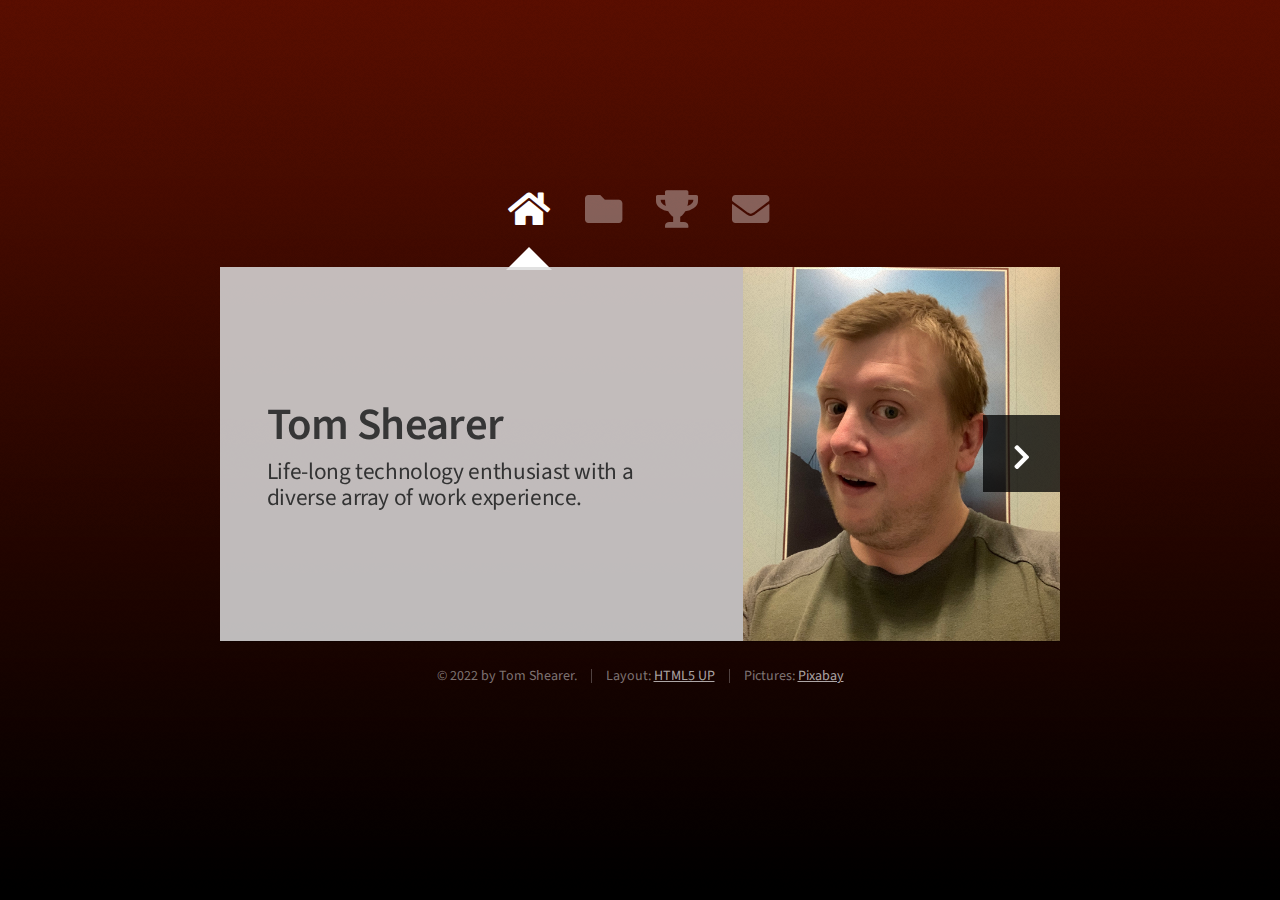
<file: index.html>
<!DOCTYPE HTML>
<!--
	Astral by HTML5 UP
	html5up.net | @ajlkn
	Free for personal and commercial use under the CCA 3.0 license (html5up.net/license)
-->
<html>
	<head>
		<title>Tom Shearer</title>
		<meta charset="utf-8" />
		<meta name="viewport" content="width=device-width, initial-scale=1, user-scalable=no" />
		<link rel="stylesheet" href="assets/css/main.css" />
		<link rel="stylesheet" href="assets/css/custom.css" />
		<noscript><link rel="stylesheet" href="assets/css/noscript.css" /></noscript>
	</head>
	<body class="is-preload">

		<!-- Wrapper-->
			<div id="wrapper">

				<!-- Nav -->
					<nav id="nav">
						<a href="#home" class="icon solid fa-home"><span>Home</span></a>
						<a href="#work" class="icon solid fa-folder"><span>Projects</span></a>
						<a href="#accolades" class="icon solid fa-trophy"><span>Accolades</span></a>
						<!--a href="#resume" class="icon solid fa-portrait"><span>Resume</span></a!-->
						<a href="#contact" class="icon solid fa-envelope"><span>Contact</span></a>
					</nav>

				<!-- Main -->
					<div id="main">

						<!-- Me -->
							<article id="home" class="panel intro">
								<header>
									<h1>Tom Shearer</h1>
									<p>Life-long technology enthusiast with a diverse array of work experience.</p>
								</header>
								<a href="#work" class="jumplink pic">
									<span class="arrow icon solid fa-chevron-right"><span>See my work</span></span>
									<img src="images/me.jpg" alt="" />
								</a>
							</article>


						<!-- Work -->
							<article id="work" class="panel">
								<header>
									<h2>Projects</h2>
								</header>
								<p>
									Projects that I have written.
								</p>
								<section>
									<div class="row">
										<div class="col-4 col-6-medium col-12-small">
											<a href="projects/nonogram/index.htm" class="image fit" target="_blank" rel="noopener noreferrer"><img src="images/nonogram.jpg" alt=""></a>
											<div class="project">
												<h3>Nonogram</h3>
												A picross clone (puzzle game) written in JavaScript.
											</div><br>
											<a href="https://github.com/twamus/nonogram">View on GitHub</a>
										</div>
									</div>
								</section>
								<section>
									<div class="row">
										<header><h2>Project Descriptions</h2></header>
										<p>
											Things I've created working as a software developer that I cannot share the code for, only a description and sometimes screenshots.
										</p>
										<div class="col-4 col-6-medium col-12-small">
											<a href="#qdir64" class="image fit"><img src="images/qdir64.png" alt=""></a>
											<h3>qDIR64</h3> <em>VB.NET</em> - Modular file management tool for handling data lists.
										</div>
										<div class="col-4 col-6-medium col-12-small">
											<a href="#pmt" class="image fit"><img src="images/pmt.png" alt=""></a>
											<h3>PMT</h3> <em>PHP/JavaScript/SQL</em> - A project management tool; name redacted.
										</div>
										<div class="col-4 col-6-medium col-12-small">
											<a href="#shiptool" class="image fit"><img src="images/shippingtool.png" alt=""></a>
											<h3>Shipping Tool</h3> <em>C#</em> - A shipping tool meant to integrate with PMT; name redacted.
										</div>
									</div>
								</section>
								<!--section>
									<header><h2>Code Snippets</h2></header>
										<p>
											Text files of projects that I can't (or have no real reason) no reason to host.
										</p>
									<div class="row">
										<div class="col-4 col-6-medium col-12-small">
											<a href="projects/PHP-Lego.php.txt" class="image fit"><img src="images/lego.jpg" alt=""></a>
											<div class="project">
												<h3>PHP Lego</h3>
												Converts pixel sprites into a Perler template. Includes Lego cost analysis.
											</div>
										</div>
										<div class="col-4 col-6-medium col-12-small">
											<a href="projects/psycopg-pyexcelerate.py.txt" class="image fit"><img src="images/python.png" alt=""></a>
											<h3>XLS Python Speed</h3> An unused Python script for comparing libraries that export XLS files.
										</div>
										<div class="col-4 col-6-medium col-12-small">
											<a href="projects/soundboard.txt" class="image fit"><img src="images/soundboard.jpg" alt=""></a>
											<h3>Soundboard</h3> My first attempt at making a C# project. Project lost due to laptop drive failure.
										</div>
									</div>
								</section-->
							</article>

							<article id="accolades" class="panel">
								<header><h2>Accolades</h2></header>
								<p>Here's some of the noteworthy things I have accomplished in previous positions over the years.</p>

								<b>Hamilton Medical</b> - <em>Assembly Trainer</em>
								<ul>
									<li>Worked with acting leads to build 3 solid teams for main line production of life saving devices.</li>
									<li>Trained others to follow the manufacturing process instructions, and certified them upon success.</li>
									<li>Learned and mastered the assembly of the T1 military grade transport ventilator.</li>
								</ul>

								<b>Culminate</b> - <em>Software Development and Logistics Team Leader</em>
								<ul>
									<li>Creating an integrated software suite that handles job workflow from project management to shipping,
										<b>saving a minimum of 3 hours of labor per project manager, per day</b>.</li>
									<li>Created an API to integrate work order system with Adobe Creative Suite.</li>
									<li>Local on-site IT for hardware and networking needs between Linux, Mac, and Windows computers.</li>
									<li>Processed client mailing lists using VBA scripts in Excel and maintained client design templates in inDesign.</li>
									<li>Managed pickups, quoting, and scheduling for freight and domestic carriers.</li>
								</ul>

								<b>Complemar Partners</b> - <em>Sr. Data Analyst/Systems Administrator</em>
								<ul>
									<li>Creation of a modular file management system that managed mailing jobs for the company that could run
										custom Python scripts for automating data parsing processes, such as data merge, file conversion,
										removing duplicates, creating label layouts, and shuffling data for N-up and booklet prints.</li>
									<li>Designed a print queue management system for large variable data print jobs to minimize spooling times.</li>
									<li>Responsible for on-site help desk support, server maintenance, and in-house software troubleshooting,
										including diving into MSSQL tables for the company’s pick/pack/ship platform.</li>
									<li>Facilitated local network infrastructure setup and system maintenance.</li>
									<li>Saved the company thousands per year by standardizing desktop printers with ones that used cheaper toner cartridges.</li>
									<li>Implemented e-waste recycling within the division.</li>
									<li>HIPAA data handling certification.</li>
								</ul>

								<b>Intuit</b> - <em>Shipping/Receiving Clerk</em>
								<ul>
									<li>Kept track of incoming and outgoing mail and shipping metrics for the tax department.</li>
									<li>Briefly worked as the administrator for the company's shipping platform.</li>
									<li>Performed mass address imports and exports to automate shipping practices for busy seasons.</li>
									<li>SOX audit compliance.</li>
								</ul>

							</article>

							<article id="resume" class="panel">
								<header>
									<h2>Digital Resume</h2>
									<br>Coming soon or something?
								</header>
							</article>

							<article id="contact" class="panel">
								<header>
									<h2>Contact Me</h2>
								</header>
								You can either contact me on <a href="https://www.linkedin.com/in/twam/">LinkedIn,</a> or directly at <a href="javascript:window.location.href=atob('bWFpbHRvOnRzaGVhcmVyNjM0QGdtYWlsLmNvbQ==');">tshearer634<span style="display:none;">@yahooligan.com</span>&#64;gmail.com</a>.
								<br><br>
								<em><b>Please note:</b> I don't have any other social media.</em>
							</article>

							<!-- Project Descriptions -->

							<article id="qdir64" class="panel">
								<a href="#work">Back to projects</a><br><br>
								<header>
									<h2>qDIR64</h2>
								</header>
								<p>
									The original qDIR was the name of an in-house file/data management tool written in qBASIC, used to process and manage mailing data lists.
									These utilities were written in Visual Basic and Python in around 2014.
								</p>
								<p>
									As 16-bit applications were reaching their end of life, a lot of our old data management tools were going to be left in the dust.
									We needed a solution to solve the looming deprecation of older software solutions, retain compatibility with older files, and allow
									for the future growth and additions to tools without breaking the core system or drastic changes to the workflow.
								</p>
								<img src="projects/qdir64-1.png" class="image fit">
								<br><br><br>
									<b>Noteable Features</b>
									<ul>
										<li>Fully controllable by keyboard navigation to speed up processing (selecting items with spacebar, tab to change to tools, using back arrow to swap between files and folders).</li>
										<li>Customizable toolbar; could enable and disable tools with dragg and drop.</li>
										<li>Purely modular; The core code was written in Visual Basic, but also supported tools written and scripts in Python and other languages.</li>
									</ul>
										<b>Python Tool Descriptions</b>
									<ul>
										<li><b>ADD (Python)</b>: Blindly combines multiple CSV files together. Useful for combining standardized lists.</li>
										<li><b>DBF to CSV (Python)</b>: Converts DBIII file to CSV format</li>
										<li><b>ODOA Test (Python)</b>: Strips line breaks out of the middle of CSV fields.</li>
										<li><b>Satori Prep (Python)</b>: Prepares a CSV to be ran through an automated template in Satori Bulk Mailer. The script would run, prompt the user to run Satori address verification, Satori would export a file, and the script would attach the fields we did not want modified by Satori</li>
										<li><b>Shuffle (Python)</b>: Used to prepare items for N-up printing. This would make it so that when printing and cutting a stack of postcards that they would be in the correct order.</li>
										<li><b>Split (Python)</b>: This would split one CSV file into multiple CSV files by a field value.</li>
										<li><b>Title Case (Python)</b>: Simply title cases all fields.</li>
										<li><b>Uppercase (Python)</b>: Simply makes every field uppercase.</li>
									</ul>
										<b>VB Tool Descriptions</b>
									<ul>
										<li><b>DBQ (VB)</b>: Simple and quick CSV viewer and editor (useful for when Excel really liked dropped leading "0"s on zip codes)</li>
										<li><b>LLoDD (VB)</b>: This would generate a suggested layout preview and breakdown/example of each fields to show the client and ask them what they would like on their mailing piece. This also generated .ADM files for use in inkjet address printers.</li>
										<li><b>Merge (VB)</b>: Merges numerous CSVs of varying contents together into one clean master. The user decides which fields get merged together into the output file</li>
										<li><b>Zip4 Finder (VB)</b>: Satori address checking would sometimes miss the mark on address checking. This tool would pull from the USPS website to verify the Zip+4, and then export it to an address record in Satori Bulk Mailer.</li>
									</ul>

							</article>

							<article id="pmt" class="panel">
								<a href="#work">Back to projects</a><br><br>
								<header>
									<h2>Project Management Tool</h2>
								</header>
								<p>
									Due to the nature of proprietary information on this project, I am unable to share any screenshots or the name of it, thus I will be referring to it as Project Management Tool, or PMT for short.
									I do, however, have license to create a mock-up, from memory, in Microsoft Paint!
								</p>
								<img src="projects/pmt-mockup.png" class="image fit">
								<br><br><br>
								<p>Initially, the workflow was based off of Excel documents that would get updated throughout the day/week, which was a logistical nightmare to ensure everyone was working off of the same document.
									This tool was created as a place to centrally host work orders relating to clients that would ship to multiple stores nation wide. Many of the orders would have similar base components, so there
									were templates and presets setup to help streamline the process. This was a fully functional project management tool, as well as full integration with packing, shipping, and tracking.</p>
								<p>The end scope of this project was to house all of the data for each of the projects so that things such as packing and shipping could be automated. This platform was built with a MAPP stack
									(Mac Server, Apache, PostgreSQL, PHP). I have also listed the shipping tool as its own project in my projects list.</p>
								</p>
								<b>Project Management (Core) Features:</b>
								<ul>
									<li>Export items to Excel spreadsheet</li>
									<li>Billing amortization of company's fees based on percentage of billable items per store and project</li>
									<li>Presets of common items and ability to copy items to other stores or tabs allow quickly adding items</li>
									<li>Multiple budgeting sheets</li>
								</ul>
								<b>Packing and Shipping Integration Features:</b>
								<ul>
									<li>Packing list generation that generated QR code to be utilized as a unique package identifier.</li>
									<li>Override in packing system if shipments needed to go to be shipped to a different location.</li>
									<li>Tracking report generation to provide to project managers at the end of business day.</li>
									<li>Package delivery status and location of items from freight and domestic shipping carriers updated automatically.</li>
								</ul>
							</article>

							<article id="shiptool" class="panel">
								<a href="#work">Back to projects</a><br><br>
								<header>
									<h2>Shipping Tool</h2>
								</header>
								<p>This was a shipping tool that was designed to complete the loop between the packing system and the project management tool, and was intended to be used as the primary shipping method.
									The sizing and spacing of fields may appear a bit off due to a mix of window preview, being loaded into a newer version of Visual Studio, and/or a newer version of .NET.
								</p>
								<img src="projects/shippingtool.png" class="image fit">
								<br><br><br>
								<p>As I never officially launched this project into active production, I can fortunately share a bit more details than the project management tool. All options are fully functional
									unless being noted as being in development.
								</p>
								<b>Shipping-related features:</b>
								<ul>
									<li>Integration to ship domestically utilizing FedEx Web Services (project was certified)</li>
									<li>Ability to reprint labels or packing lists.</li>
									<li>Mettler-Toledo Scale integration (other scales may work, but would likely need additional configuration)</li>
									<li>Third party billing, Saturday Delivery, and Direct Signature Required options.</li>
									<li>The ability to filter items listed for jobs with a large number of items by the type of item or the item's ID.</li>
								</ul>
								<b>Company specific features:</b>
								<ul>
									<li>Generation and printing of colored thermal company proprietary routing labels.</li>
									<li>Generation and printing of thermal packing lists.</li>
									<li>Would update and highlight items that were being actively changed/modified by project managers using SQL LISTEN/NOTIFY triggers.</li>
									<li>Presets of common box types that could be saved.</li>
									<li>(Mid-development) Batch shipping using weight estimation for items of similar contents.</li>
									<li>Automatic (based on project manager's request), manual, and location overrides for package destinations.</li>
								</ul>
							</article>
					</div>

				<!-- Footer -->
					<div id="footer">
						<ul class="copyright">
							<li>&copy; 2022 by Tom Shearer.</li><li>Layout: <a href="http://html5up.net">HTML5 UP</a></li><li>Pictures: <a href="http://pixabay.com">Pixabay</a></li>
						</ul>
					</div>

			</div>

		<!-- Scripts -->
			<script src="assets/js/jquery.min.js"></script>
			<script src="assets/js/browser.min.js"></script>
			<script src="assets/js/breakpoints.min.js"></script>
			<script src="assets/js/util.js"></script>
			<script src="assets/js/main.js"></script>

	</body>
</html>
</file>
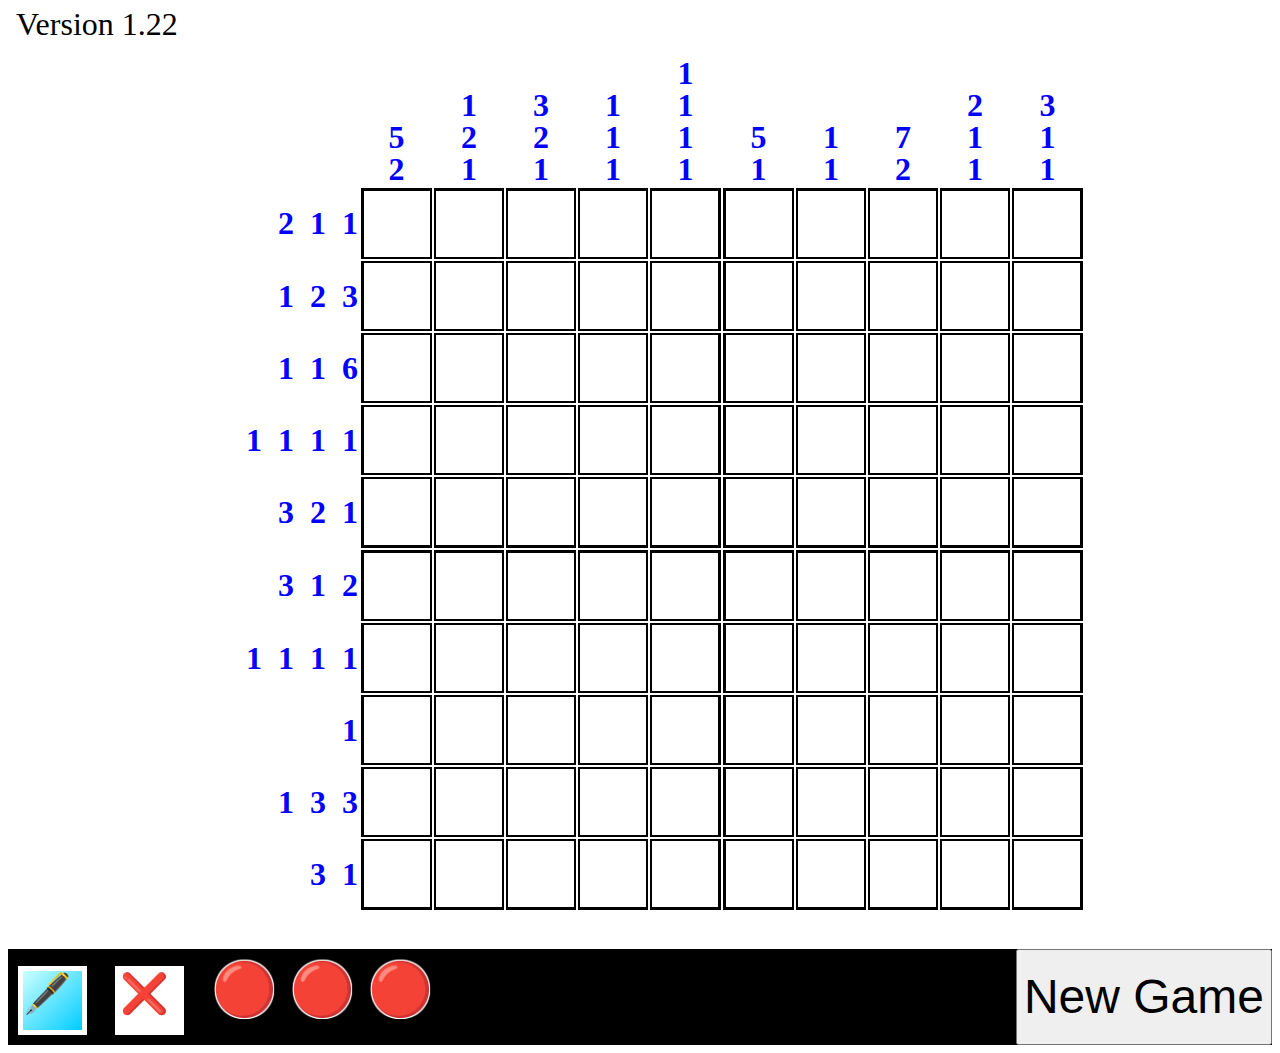
<file: projects/nonogram/index.htm>
<!DOCTYPE HTML>
<html>
<head>
	<title>Nonogram, by Tom Shearer</title>
	<meta charset="UTF-8">
	<link rel="stylesheet" type="text/css" href="style.css">
	<script src="game.js"></script>
</head>

<body>
	<div id="container">
		<div id="main">

		</div>
		<br>
		<div id="win"></div>

		<div id="menubar">
			<input type="hidden" value="pen" id="toolname">
			<div id="tools">
				<div id="pen" class='tool'>🖋️</div>
				<div id="cross" class='tool'>❌</div>
			</div>
			<div id="lives"> </div>
			<input type='button' id="newgame" value="New Game" onclick="restartGame();">
		</div>

	</div>
	<div id="version"></div>
	<script>
	newGame();
	</script>
</body>
</html>
</file>
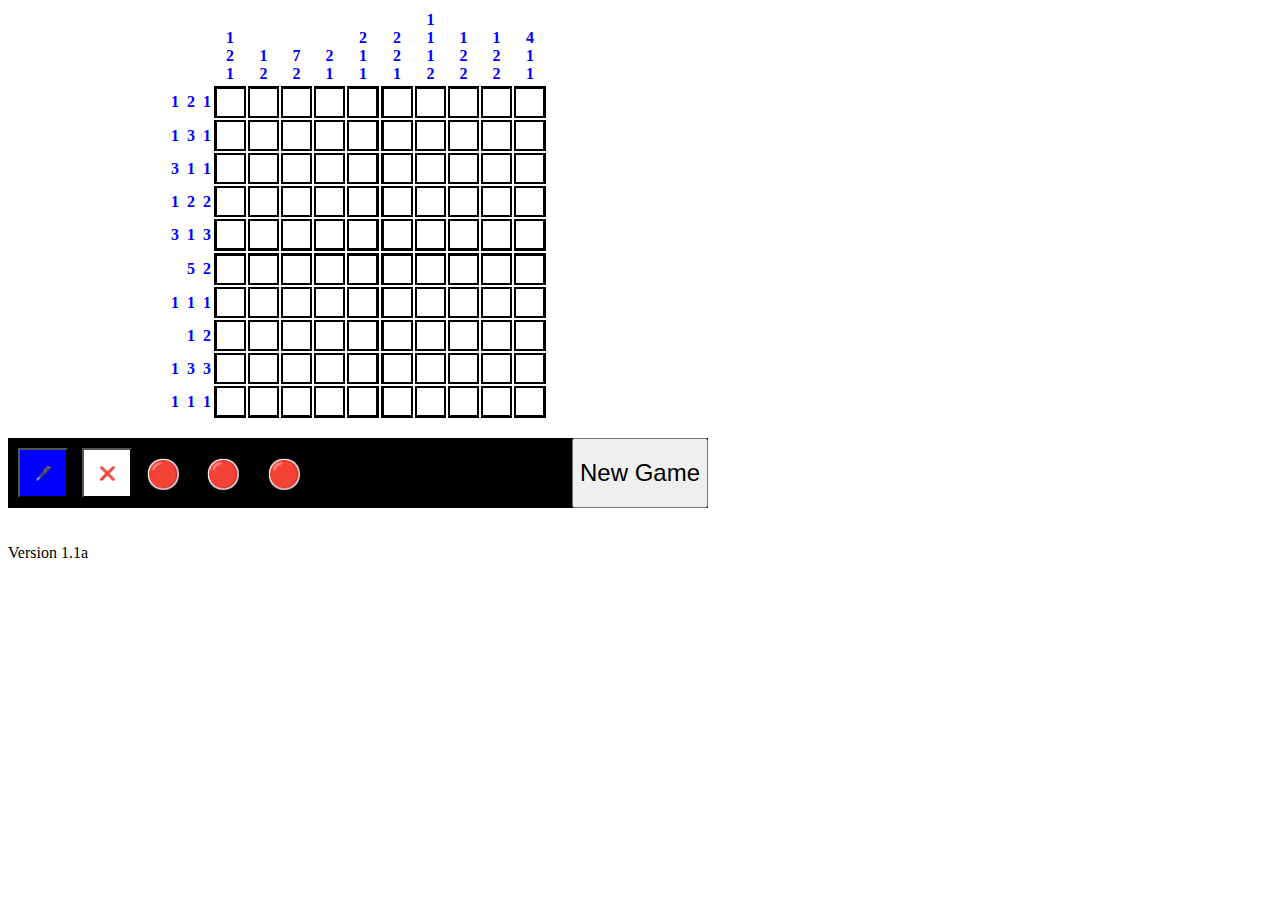
<file: projects/xnonogram/index.htm>
<!DOCTYPE HTML>
<html>
<head>
	<title>Nonogram, by Tom Shearer</title>
	
	<meta charset="UTF-8">
	<link rel="stylesheet" type="text/css" href="style.css">
	<script src="game.js"></script>
</head>

<body>
	<div id="container">
		<div id="main">

		</div>
		<br>
		<div id="win"></div>

		<div id="menubar">
			<input type="hidden" value="pen" id="toolname">
			<div id="tools">
				<input type='button' class='tool' id="pen" value="🖋️">
				<input type='button' class='tool' id="cross" value="❌">

			</div>
			<div id="lives"></div>
			<input type='button' id="newgame" value="New Game" onclick="restartGame();">
		</div>

	</div><br><br>
	<div id="version"></div>
	<script>
	newGame();
	</script>
</body>
</html>
</file>
<file: assets/css/custom.css>
/*
	CSS modifications for Tom Shearer's GitHub.io page project
*/
.div-cell-wrapper{

}
.div-cell{
  float:left;
  padding:2em;
  line-height:1.1em;
}
p, div{
  line-height:1.1em;
}
h3{
  line-height:1.5em;
}
</file>
<file: assets/css/noscript.css>
/*
	Astral by HTML5 UP
	html5up.net | @ajlkn
	Free for personal and commercial use under the CCA 3.0 license (html5up.net/license)
*/

/* Wrapper */

	#wrapper {
		opacity: 1 !important;
	}

/* Nav */

	#nav a {
		opacity: 1.0;
	}

		#nav a:before, #nav a:after {
			display: none;
		}

		#nav a span {
			top: 0;
			opacity: 1.0;
		}

			#nav a span:after {
				display: none;
			}

/* Main */

	#main {
		background: none;
		box-shadow: none;
	}

		#main > .panel {
			background: #ffffff;
			margin-bottom: 2em;
		}

			#main > .panel:last-child {
				margin-bottom: 0;
			}
</file>
<file: projects/nonogram/style.css>
html{
	font-size:2em;
	touch-action: manipulation;
}
td{
	height:2em;
	width:2em;
	border:2px solid black;
	touch-action: manipulation;
}
td:nth-child(5n+1){
	border-right:3px solid black;
}
td:nth-child(5n+2){
	border-left:3px solid black;
}
tr:nth-child(5n+1) td{
	border-bottom:3px solid black;
}
tr:nth-child(5n+2) td{
	border-top:3px solid black;
}
.topheader{
	color:blue;
	/* width:50px; */
	/* height:100px; */
	vertical-align:bottom;
	font-size:1em;
	line-height:1em;
	height:5.5em;
	/* font-family: monospace; */

}
.sideheader{
	color:blue;
	/* width:100px; */
	/* height:50px; */
	font-size:1em;
	width:5em;

	text-align:right;
	/* font-family: monospace; */
}
.solved{
	background-color:#bef;
}
#lives{
	display:inline;
	/* background:white; */
	font-size:2em;
	text-shadow:-1px -1px #fff,1px 1px #fff,-1px 1px #fff,1px -1px #fff;
	/* text-shadow:; */
	height:200px;
}
#lives div{
	display:inline; height:100%;
}
#menubar{
	background-color:#000;
	position:relative;
	bottom:0;left:0;
	font-family: monospace;
	letter-spacing: 0.5em;
	padding:10px;
}
#tools{
	display:inline-block;
}
#menubar .tool{
	background:#fff;
	padding:0;
	font-size: 2em;

	border: 5px solid white;
	display:inline-block;
	width:1.5em;
	height:1.5em;
	font-size:1.5em;
	text-align: center;
}
#newgame{
	right:0px;
	top:0px;
	font-size: 1.5em;
	height:100%;
	position:absolute;
}

#main{
	text-align:center;
	margin:auto;
}
table{
	margin:0 auto;
}
.invalid{
	background: url("data:image/svg+xml;utf8,<svg xmlns='http://www.w3.org/2000/svg' version='1.1' preserveAspectRatio='none' viewBox='0 0 100 100'><path d='M1 0 L0 1 L99 100 L100 99' fill='red' /><path d='M0 99 L99 0 L100 1 L1 100' fill='red' /></svg>");
}
.valid{
	background:linear-gradient(-45deg, #0cf, #cff);
}
#container{
	margin:0;
	width:100%;
}
#version{
	position:absolute;
	left:0.5em;
	top:0.2em;
}
</file>
<file: projects/xnonogram/style.css>
td{
	width:25px;
	height:25px;
	border:2px solid black;
}
td:nth-child(5n+1){
	border-right:3px solid black;
}
td:nth-child(5n+2){
	border-left:3px solid black;
}
tr:nth-child(5n+1) td{
	border-bottom:3px solid black;
}
tr:nth-child(5n+2) td{
	border-top:3px solid black;
}
.topheader{
	color:blue;
	/* width:50px; */
	/* height:100px; */
	vertical-align:bottom;
	/* font-family: monospace; */
}
.sideheader{
	color:blue;
	/* width:100px; */
	/* height:50px; */
	text-align:right;
	/* font-family: monospace; */
}

#newgame{
	position:absolute;
	right:0px;
	top:0px;
	font-size: 24px;
	height:100%;
}
#lives{
	display:inline-block;
	/* background:white; */
	margin:auto;
	vertical-align:middle;
	font-size:2em;
	text-shadow:-1px -1px #fff,1px 1px #fff,-1px 1px #fff,1px -1px #fff;
	/* text-shadow:; */
}
#lives div{display:inline;}
#menubar{
	background-color:#000;
	position:relative;
	bottom:0;left:0;
	/* line-height:2em; */
	font-family: monospace;
	letter-spacing: 0.5em;
	padding:10px;

}
#menubar .tool{
	height:50px;
	width:50px;
	background:#fff;
}
#tools{
	display:inline;
}
#main{
	text-align:center;
	margin:auto;
}
table{
	margin:0 auto;
}
.invalid{
	background: url("data:image/svg+xml;utf8,<svg xmlns='http://www.w3.org/2000/svg' version='1.1' preserveAspectRatio='none' viewBox='0 0 100 100'><path d='M1 0 L0 1 L99 100 L100 99' fill='red' /><path d='M0 99 L99 0 L100 1 L1 100' fill='red' /></svg>");
}
.valid{
	background:linear-gradient(-45deg, #0cf, #cff);
}
#container{
	margin:0;
	width:700px;
}
</file>
<file: assets/css/main.css>
@import url("https://fonts.googleapis.com/css?family=Source+Sans+Pro:300,400,300italic,400italic");
@import url("fontawesome-all.min.css");

/*
	Astral by HTML5 UP
	html5up.net | @ajlkn
	Free for personal and commercial use under the CCA 3.0 license (html5up.net/license)
*/

html, body, div, span, applet, object,
iframe, h1, h2, h3, h4, h5, h6, p, blockquote,
pre, a, abbr, acronym, address, big, cite,
code, del, dfn, em, img, ins, kbd, q, s, samp,
small, strike, strong, sub, sup, tt, var, b,
u, i, center, dl, dt, dd, ol, ul, li, fieldset,
form, label, legend, table, caption, tbody,
tfoot, thead, tr, th, td, article, aside,
canvas, details, embed, figure, figcaption,
footer, header, hgroup, menu, nav, output, ruby,
section, summary, time, mark, audio, video {
	margin: 0;
	padding: 0;
	border: 0;
	font-size: 100%;
	font: inherit;
	vertical-align: baseline;}

article, aside, details, figcaption, figure,
footer, header, hgroup, menu, nav, section {
	display: block;}

body {
	line-height: 1;
}

ol, ul {
	list-style: none;
}

blockquote, q {
	quotes: none;
}

	blockquote:before, blockquote:after, q:before, q:after {
		content: '';
		content: none;
	}

table {
	border-collapse: collapse;
	border-spacing: 0;
}

body {
	-webkit-text-size-adjust: none;
}

mark {
	background-color: transparent;
	color: inherit;
}

input::-moz-focus-inner {
	border: 0;
	padding: 0;
}

input, select, textarea {
	-moz-appearance: none;
	-webkit-appearance: none;
	-ms-appearance: none;
	appearance: none;
}

/* Row */

	.row {
		display: flex;
		flex-wrap: wrap;
		box-sizing: border-box;
		align-items: stretch;
	}

		.row > * {
			box-sizing: border-box;
		}

		.row.gtr-uniform > * > :last-child {
			margin-bottom: 0;
		}

		.row.aln-left {
			justify-content: flex-start;
		}

		.row.aln-center {
			justify-content: center;
		}

		.row.aln-right {
			justify-content: flex-end;
		}

		.row.aln-top {
			align-items: flex-start;
		}

		.row.aln-middle {
			align-items: center;
		}

		.row.aln-bottom {
			align-items: flex-end;
		}

		.row > .imp {
			order: -1;
		}

		.row > .col-1 {
			width: 8.33333%;
		}

		.row > .off-1 {
			margin-left: 8.33333%;
		}

		.row > .col-2 {
			width: 16.66667%;
		}

		.row > .off-2 {
			margin-left: 16.66667%;
		}

		.row > .col-3 {
			width: 25%;
		}

		.row > .off-3 {
			margin-left: 25%;
		}

		.row > .col-4 {
			width: 33.33333%;
		}

		.row > .off-4 {
			margin-left: 33.33333%;
		}

		.row > .col-5 {
			width: 41.66667%;
		}

		.row > .off-5 {
			margin-left: 41.66667%;
		}

		.row > .col-6 {
			width: 50%;
		}

		.row > .off-6 {
			margin-left: 50%;
		}

		.row > .col-7 {
			width: 58.33333%;
		}

		.row > .off-7 {
			margin-left: 58.33333%;
		}

		.row > .col-8 {
			width: 66.66667%;
		}

		.row > .off-8 {
			margin-left: 66.66667%;
		}

		.row > .col-9 {
			width: 75%;
		}

		.row > .off-9 {
			margin-left: 75%;
		}

		.row > .col-10 {
			width: 83.33333%;
		}

		.row > .off-10 {
			margin-left: 83.33333%;
		}

		.row > .col-11 {
			width: 91.66667%;
		}

		.row > .off-11 {
			margin-left: 91.66667%;
		}

		.row > .col-12 {
			width: 100%;
		}

		.row > .off-12 {
			margin-left: 100%;
		}

		.row.gtr-0 {
			margin-top: 0em;
			margin-left: 0em;
		}

			.row.gtr-0 > * {
				padding: 0em 0 0 0em;
			}

			.row.gtr-0.gtr-uniform {
				margin-top: 0em;
			}

				.row.gtr-0.gtr-uniform > * {
					padding-top: 0em;
				}

		.row.gtr-25 {
			margin-top: -0.3125em;
			margin-left: -0.3125em;
		}

			.row.gtr-25 > * {
				padding: 0.3125em 0 0 0.3125em;
			}

			.row.gtr-25.gtr-uniform {
				margin-top: -0.3125em;
			}

				.row.gtr-25.gtr-uniform > * {
					padding-top: 0.3125em;
				}

		.row.gtr-50 {
			margin-top: -0.625em;
			margin-left: -0.625em;
		}

			.row.gtr-50 > * {
				padding: 0.625em 0 0 0.625em;
			}

			.row.gtr-50.gtr-uniform {
				margin-top: -0.625em;
			}

				.row.gtr-50.gtr-uniform > * {
					padding-top: 0.625em;
				}

		.row {
			margin-top: -1.25em;
			margin-left: -1.25em;
		}

			.row > * {
				padding: 1.25em 0 0 1.25em;
			}

			.row.gtr-uniform {
				margin-top: -1.25em;
			}

				.row.gtr-uniform > * {
					padding-top: 1.25em;
				}

		.row.gtr-150 {
			margin-top: -1.875em;
			margin-left: -1.875em;
		}

			.row.gtr-150 > * {
				padding: 1.875em 0 0 1.875em;
			}

			.row.gtr-150.gtr-uniform {
				margin-top: -1.875em;
			}

				.row.gtr-150.gtr-uniform > * {
					padding-top: 1.875em;
				}

		.row.gtr-200 {
			margin-top: -2.5em;
			margin-left: -2.5em;
		}

			.row.gtr-200 > * {
				padding: 2.5em 0 0 2.5em;
			}

			.row.gtr-200.gtr-uniform {
				margin-top: -2.5em;
			}

				.row.gtr-200.gtr-uniform > * {
					padding-top: 2.5em;
				}

		@media screen and (max-width: 1680px) {

			.row {
				display: flex;
				flex-wrap: wrap;
				box-sizing: border-box;
				align-items: stretch;
			}

				.row > * {
					box-sizing: border-box;
				}

				.row.gtr-uniform > * > :last-child {
					margin-bottom: 0;
				}

				.row.aln-left {
					justify-content: flex-start;
				}

				.row.aln-center {
					justify-content: center;
				}

				.row.aln-right {
					justify-content: flex-end;
				}

				.row.aln-top {
					align-items: flex-start;
				}

				.row.aln-middle {
					align-items: center;
				}

				.row.aln-bottom {
					align-items: flex-end;
				}

				.row > .imp-xlarge {
					order: -1;
				}

				.row > .col-1-xlarge {
					width: 8.33333%;
				}

				.row > .off-1-xlarge {
					margin-left: 8.33333%;
				}

				.row > .col-2-xlarge {
					width: 16.66667%;
				}

				.row > .off-2-xlarge {
					margin-left: 16.66667%;
				}

				.row > .col-3-xlarge {
					width: 25%;
				}

				.row > .off-3-xlarge {
					margin-left: 25%;
				}

				.row > .col-4-xlarge {
					width: 33.33333%;
				}

				.row > .off-4-xlarge {
					margin-left: 33.33333%;
				}

				.row > .col-5-xlarge {
					width: 41.66667%;
				}

				.row > .off-5-xlarge {
					margin-left: 41.66667%;
				}

				.row > .col-6-xlarge {
					width: 50%;
				}

				.row > .off-6-xlarge {
					margin-left: 50%;
				}

				.row > .col-7-xlarge {
					width: 58.33333%;
				}

				.row > .off-7-xlarge {
					margin-left: 58.33333%;
				}

				.row > .col-8-xlarge {
					width: 66.66667%;
				}

				.row > .off-8-xlarge {
					margin-left: 66.66667%;
				}

				.row > .col-9-xlarge {
					width: 75%;
				}

				.row > .off-9-xlarge {
					margin-left: 75%;
				}

				.row > .col-10-xlarge {
					width: 83.33333%;
				}

				.row > .off-10-xlarge {
					margin-left: 83.33333%;
				}

				.row > .col-11-xlarge {
					width: 91.66667%;
				}

				.row > .off-11-xlarge {
					margin-left: 91.66667%;
				}

				.row > .col-12-xlarge {
					width: 100%;
				}

				.row > .off-12-xlarge {
					margin-left: 100%;
				}

				.row.gtr-0 {
					margin-top: 0em;
					margin-left: 0em;
				}

					.row.gtr-0 > * {
						padding: 0em 0 0 0em;
					}

					.row.gtr-0.gtr-uniform {
						margin-top: 0em;
					}

						.row.gtr-0.gtr-uniform > * {
							padding-top: 0em;
						}

				.row.gtr-25 {
					margin-top: -0.3125em;
					margin-left: -0.3125em;
				}

					.row.gtr-25 > * {
						padding: 0.3125em 0 0 0.3125em;
					}

					.row.gtr-25.gtr-uniform {
						margin-top: -0.3125em;
					}

						.row.gtr-25.gtr-uniform > * {
							padding-top: 0.3125em;
						}

				.row.gtr-50 {
					margin-top: -0.625em;
					margin-left: -0.625em;
				}

					.row.gtr-50 > * {
						padding: 0.625em 0 0 0.625em;
					}

					.row.gtr-50.gtr-uniform {
						margin-top: -0.625em;
					}

						.row.gtr-50.gtr-uniform > * {
							padding-top: 0.625em;
						}

				.row {
					margin-top: -1.25em;
					margin-left: -1.25em;
				}

					.row > * {
						padding: 1.25em 0 0 1.25em;
					}

					.row.gtr-uniform {
						margin-top: -1.25em;
					}

						.row.gtr-uniform > * {
							padding-top: 1.25em;
						}

				.row.gtr-150 {
					margin-top: -1.875em;
					margin-left: -1.875em;
				}

					.row.gtr-150 > * {
						padding: 1.875em 0 0 1.875em;
					}

					.row.gtr-150.gtr-uniform {
						margin-top: -1.875em;
					}

						.row.gtr-150.gtr-uniform > * {
							padding-top: 1.875em;
						}

				.row.gtr-200 {
					margin-top: -2.5em;
					margin-left: -2.5em;
				}

					.row.gtr-200 > * {
						padding: 2.5em 0 0 2.5em;
					}

					.row.gtr-200.gtr-uniform {
						margin-top: -2.5em;
					}

						.row.gtr-200.gtr-uniform > * {
							padding-top: 2.5em;
						}

		}

		@media screen and (max-width: 1280px) {

			.row {
				display: flex;
				flex-wrap: wrap;
				box-sizing: border-box;
				align-items: stretch;
			}

				.row > * {
					box-sizing: border-box;
				}

				.row.gtr-uniform > * > :last-child {
					margin-bottom: 0;
				}

				.row.aln-left {
					justify-content: flex-start;
				}

				.row.aln-center {
					justify-content: center;
				}

				.row.aln-right {
					justify-content: flex-end;
				}

				.row.aln-top {
					align-items: flex-start;
				}

				.row.aln-middle {
					align-items: center;
				}

				.row.aln-bottom {
					align-items: flex-end;
				}

				.row > .imp-large {
					order: -1;
				}

				.row > .col-1-large {
					width: 8.33333%;
				}

				.row > .off-1-large {
					margin-left: 8.33333%;
				}

				.row > .col-2-large {
					width: 16.66667%;
				}

				.row > .off-2-large {
					margin-left: 16.66667%;
				}

				.row > .col-3-large {
					width: 25%;
				}

				.row > .off-3-large {
					margin-left: 25%;
				}

				.row > .col-4-large {
					width: 33.33333%;
				}

				.row > .off-4-large {
					margin-left: 33.33333%;
				}

				.row > .col-5-large {
					width: 41.66667%;
				}

				.row > .off-5-large {
					margin-left: 41.66667%;
				}

				.row > .col-6-large {
					width: 50%;
				}

				.row > .off-6-large {
					margin-left: 50%;
				}

				.row > .col-7-large {
					width: 58.33333%;
				}

				.row > .off-7-large {
					margin-left: 58.33333%;
				}

				.row > .col-8-large {
					width: 66.66667%;
				}

				.row > .off-8-large {
					margin-left: 66.66667%;
				}

				.row > .col-9-large {
					width: 75%;
				}

				.row > .off-9-large {
					margin-left: 75%;
				}

				.row > .col-10-large {
					width: 83.33333%;
				}

				.row > .off-10-large {
					margin-left: 83.33333%;
				}

				.row > .col-11-large {
					width: 91.66667%;
				}

				.row > .off-11-large {
					margin-left: 91.66667%;
				}

				.row > .col-12-large {
					width: 100%;
				}

				.row > .off-12-large {
					margin-left: 100%;
				}

				.row.gtr-0 {
					margin-top: 0em;
					margin-left: 0em;
				}

					.row.gtr-0 > * {
						padding: 0em 0 0 0em;
					}

					.row.gtr-0.gtr-uniform {
						margin-top: 0em;
					}

						.row.gtr-0.gtr-uniform > * {
							padding-top: 0em;
						}

				.row.gtr-25 {
					margin-top: -0.3125em;
					margin-left: -0.3125em;
				}

					.row.gtr-25 > * {
						padding: 0.3125em 0 0 0.3125em;
					}

					.row.gtr-25.gtr-uniform {
						margin-top: -0.3125em;
					}

						.row.gtr-25.gtr-uniform > * {
							padding-top: 0.3125em;
						}

				.row.gtr-50 {
					margin-top: -0.625em;
					margin-left: -0.625em;
				}

					.row.gtr-50 > * {
						padding: 0.625em 0 0 0.625em;
					}

					.row.gtr-50.gtr-uniform {
						margin-top: -0.625em;
					}

						.row.gtr-50.gtr-uniform > * {
							padding-top: 0.625em;
						}

				.row {
					margin-top: -1.25em;
					margin-left: -1.25em;
				}

					.row > * {
						padding: 1.25em 0 0 1.25em;
					}

					.row.gtr-uniform {
						margin-top: -1.25em;
					}

						.row.gtr-uniform > * {
							padding-top: 1.25em;
						}

				.row.gtr-150 {
					margin-top: -1.875em;
					margin-left: -1.875em;
				}

					.row.gtr-150 > * {
						padding: 1.875em 0 0 1.875em;
					}

					.row.gtr-150.gtr-uniform {
						margin-top: -1.875em;
					}

						.row.gtr-150.gtr-uniform > * {
							padding-top: 1.875em;
						}

				.row.gtr-200 {
					margin-top: -2.5em;
					margin-left: -2.5em;
				}

					.row.gtr-200 > * {
						padding: 2.5em 0 0 2.5em;
					}

					.row.gtr-200.gtr-uniform {
						margin-top: -2.5em;
					}

						.row.gtr-200.gtr-uniform > * {
							padding-top: 2.5em;
						}

		}

		@media screen and (max-width: 980px) {

			.row {
				display: flex;
				flex-wrap: wrap;
				box-sizing: border-box;
				align-items: stretch;
			}

				.row > * {
					box-sizing: border-box;
				}

				.row.gtr-uniform > * > :last-child {
					margin-bottom: 0;
				}

				.row.aln-left {
					justify-content: flex-start;
				}

				.row.aln-center {
					justify-content: center;
				}

				.row.aln-right {
					justify-content: flex-end;
				}

				.row.aln-top {
					align-items: flex-start;
				}

				.row.aln-middle {
					align-items: center;
				}

				.row.aln-bottom {
					align-items: flex-end;
				}

				.row > .imp-medium {
					order: -1;
				}

				.row > .col-1-medium {
					width: 8.33333%;
				}

				.row > .off-1-medium {
					margin-left: 8.33333%;
				}

				.row > .col-2-medium {
					width: 16.66667%;
				}

				.row > .off-2-medium {
					margin-left: 16.66667%;
				}

				.row > .col-3-medium {
					width: 25%;
				}

				.row > .off-3-medium {
					margin-left: 25%;
				}

				.row > .col-4-medium {
					width: 33.33333%;
				}

				.row > .off-4-medium {
					margin-left: 33.33333%;
				}

				.row > .col-5-medium {
					width: 41.66667%;
				}

				.row > .off-5-medium {
					margin-left: 41.66667%;
				}

				.row > .col-6-medium {
					width: 50%;
				}

				.row > .off-6-medium {
					margin-left: 50%;
				}

				.row > .col-7-medium {
					width: 58.33333%;
				}

				.row > .off-7-medium {
					margin-left: 58.33333%;
				}

				.row > .col-8-medium {
					width: 66.66667%;
				}

				.row > .off-8-medium {
					margin-left: 66.66667%;
				}

				.row > .col-9-medium {
					width: 75%;
				}

				.row > .off-9-medium {
					margin-left: 75%;
				}

				.row > .col-10-medium {
					width: 83.33333%;
				}

				.row > .off-10-medium {
					margin-left: 83.33333%;
				}

				.row > .col-11-medium {
					width: 91.66667%;
				}

				.row > .off-11-medium {
					margin-left: 91.66667%;
				}

				.row > .col-12-medium {
					width: 100%;
				}

				.row > .off-12-medium {
					margin-left: 100%;
				}

				.row.gtr-0 {
					margin-top: 0em;
					margin-left: 0em;
				}

					.row.gtr-0 > * {
						padding: 0em 0 0 0em;
					}

					.row.gtr-0.gtr-uniform {
						margin-top: 0em;
					}

						.row.gtr-0.gtr-uniform > * {
							padding-top: 0em;
						}

				.row.gtr-25 {
					margin-top: -0.3125em;
					margin-left: -0.3125em;
				}

					.row.gtr-25 > * {
						padding: 0.3125em 0 0 0.3125em;
					}

					.row.gtr-25.gtr-uniform {
						margin-top: -0.3125em;
					}

						.row.gtr-25.gtr-uniform > * {
							padding-top: 0.3125em;
						}

				.row.gtr-50 {
					margin-top: -0.625em;
					margin-left: -0.625em;
				}

					.row.gtr-50 > * {
						padding: 0.625em 0 0 0.625em;
					}

					.row.gtr-50.gtr-uniform {
						margin-top: -0.625em;
					}

						.row.gtr-50.gtr-uniform > * {
							padding-top: 0.625em;
						}

				.row {
					margin-top: -1.25em;
					margin-left: -1.25em;
				}

					.row > * {
						padding: 1.25em 0 0 1.25em;
					}

					.row.gtr-uniform {
						margin-top: -1.25em;
					}

						.row.gtr-uniform > * {
							padding-top: 1.25em;
						}

				.row.gtr-150 {
					margin-top: -1.875em;
					margin-left: -1.875em;
				}

					.row.gtr-150 > * {
						padding: 1.875em 0 0 1.875em;
					}

					.row.gtr-150.gtr-uniform {
						margin-top: -1.875em;
					}

						.row.gtr-150.gtr-uniform > * {
							padding-top: 1.875em;
						}

				.row.gtr-200 {
					margin-top: -2.5em;
					margin-left: -2.5em;
				}

					.row.gtr-200 > * {
						padding: 2.5em 0 0 2.5em;
					}

					.row.gtr-200.gtr-uniform {
						margin-top: -2.5em;
					}

						.row.gtr-200.gtr-uniform > * {
							padding-top: 2.5em;
						}

		}

		@media screen and (max-width: 736px) {

			.row {
				display: flex;
				flex-wrap: wrap;
				box-sizing: border-box;
				align-items: stretch;
			}

				.row > * {
					box-sizing: border-box;
				}

				.row.gtr-uniform > * > :last-child {
					margin-bottom: 0;
				}

				.row.aln-left {
					justify-content: flex-start;
				}

				.row.aln-center {
					justify-content: center;
				}

				.row.aln-right {
					justify-content: flex-end;
				}

				.row.aln-top {
					align-items: flex-start;
				}

				.row.aln-middle {
					align-items: center;
				}

				.row.aln-bottom {
					align-items: flex-end;
				}

				.row > .imp-small {
					order: -1;
				}

				.row > .col-1-small {
					width: 8.33333%;
				}

				.row > .off-1-small {
					margin-left: 8.33333%;
				}

				.row > .col-2-small {
					width: 16.66667%;
				}

				.row > .off-2-small {
					margin-left: 16.66667%;
				}

				.row > .col-3-small {
					width: 25%;
				}

				.row > .off-3-small {
					margin-left: 25%;
				}

				.row > .col-4-small {
					width: 33.33333%;
				}

				.row > .off-4-small {
					margin-left: 33.33333%;
				}

				.row > .col-5-small {
					width: 41.66667%;
				}

				.row > .off-5-small {
					margin-left: 41.66667%;
				}

				.row > .col-6-small {
					width: 50%;
				}

				.row > .off-6-small {
					margin-left: 50%;
				}

				.row > .col-7-small {
					width: 58.33333%;
				}

				.row > .off-7-small {
					margin-left: 58.33333%;
				}

				.row > .col-8-small {
					width: 66.66667%;
				}

				.row > .off-8-small {
					margin-left: 66.66667%;
				}

				.row > .col-9-small {
					width: 75%;
				}

				.row > .off-9-small {
					margin-left: 75%;
				}

				.row > .col-10-small {
					width: 83.33333%;
				}

				.row > .off-10-small {
					margin-left: 83.33333%;
				}

				.row > .col-11-small {
					width: 91.66667%;
				}

				.row > .off-11-small {
					margin-left: 91.66667%;
				}

				.row > .col-12-small {
					width: 100%;
				}

				.row > .off-12-small {
					margin-left: 100%;
				}

				.row.gtr-0 {
					margin-top: 0em;
					margin-left: 0em;
				}

					.row.gtr-0 > * {
						padding: 0em 0 0 0em;
					}

					.row.gtr-0.gtr-uniform {
						margin-top: 0em;
					}

						.row.gtr-0.gtr-uniform > * {
							padding-top: 0em;
						}

				.row.gtr-25 {
					margin-top: -0.3125em;
					margin-left: -0.3125em;
				}

					.row.gtr-25 > * {
						padding: 0.3125em 0 0 0.3125em;
					}

					.row.gtr-25.gtr-uniform {
						margin-top: -0.3125em;
					}

						.row.gtr-25.gtr-uniform > * {
							padding-top: 0.3125em;
						}

				.row.gtr-50 {
					margin-top: -0.625em;
					margin-left: -0.625em;
				}

					.row.gtr-50 > * {
						padding: 0.625em 0 0 0.625em;
					}

					.row.gtr-50.gtr-uniform {
						margin-top: -0.625em;
					}

						.row.gtr-50.gtr-uniform > * {
							padding-top: 0.625em;
						}

				.row {
					margin-top: -1.25em;
					margin-left: -1.25em;
				}

					.row > * {
						padding: 1.25em 0 0 1.25em;
					}

					.row.gtr-uniform {
						margin-top: -1.25em;
					}

						.row.gtr-uniform > * {
							padding-top: 1.25em;
						}

				.row.gtr-150 {
					margin-top: -1.875em;
					margin-left: -1.875em;
				}

					.row.gtr-150 > * {
						padding: 1.875em 0 0 1.875em;
					}

					.row.gtr-150.gtr-uniform {
						margin-top: -1.875em;
					}

						.row.gtr-150.gtr-uniform > * {
							padding-top: 1.875em;
						}

				.row.gtr-200 {
					margin-top: -2.5em;
					margin-left: -2.5em;
				}

					.row.gtr-200 > * {
						padding: 2.5em 0 0 2.5em;
					}

					.row.gtr-200.gtr-uniform {
						margin-top: -2.5em;
					}

						.row.gtr-200.gtr-uniform > * {
							padding-top: 2.5em;
						}

		}

/* Basic */

	html {
		box-sizing: border-box;
	}

	*, *:before, *:after {
		box-sizing: inherit;
	}

	body {
		background-image: url("images/overlay.png"), url("images/bg.png");
		background-repeat: repeat, no-repeat;
		background-size: auto, 100% 100%;
		background-attachment: fixed;
		overflow-y: scroll;
	}

		body.is-preload *, body.is-preload *:before, body.is-preload *:after {
			-moz-animation: none !important;
			-webkit-animation: none !important;
			-ms-animation: none !important;
			animation: none !important;
			-moz-transition: none !important;
			-webkit-transition: none !important;
			-ms-transition: none !important;
			transition: none !important;
		}

	body, input, textarea, select {
		font-family: 'Source Sans Pro', sans-serif;
		font-weight: 400;
		color: #333;
		font-size: 20pt;
		line-height: 1.75em;
	}

		@media screen and (max-width: 1680px) {

			body, input, textarea, select {
				font-size: 15pt;
			}

		}

		@media screen and (max-width: 1280px) {

			body, input, textarea, select {
				font-size: 14pt;
			}

		}

		@media screen and (max-width: 736px) {

			body, input, textarea, select {
				font-size: 12pt;
			}

		}

		@media screen and (max-width: 360px) {

			body, input, textarea, select {
				font-size: 11pt;
			}

		}

	strong, b, h1, h2, h3, h4, h5, h6 {
		font-weight: 600;
		color: #363636;
	}

	h1 {
		font-size: 2.4em;
		letter-spacing: -0.015em;
	}

	h2 {
		font-size: 1.8em;
		letter-spacing: -0.015em;
	}

	h3, h4, h5, h6 {
		font-size: 1.25em;
		letter-spacing: -0.015em;
	}

	@media screen and (max-width: 736px) {

		h1 {
			font-size: 1.75em;
		}

		h2 {
			font-size: 1.375em;
		}

		h3, h4, h5, h6 {
			font-size: 1em;
		}

	}

	blockquote {
		border-left: solid 0.5em #ddd;
		padding: 1em 0 1em 2em;
		font-style: italic;
	}

	em, i {
		font-style: italic;
	}

	hr {
		border: 0;
		border-top: solid 1px #ddd;
		padding: 1.5em 0 0 0;
		margin: 1.75em 0 0 0;
	}

	sub {
		position: relative;
		top: 0.5em;
		font-size: 0.8em;
	}

	sup {
		position: relative;
		top: -0.5em;
		font-size: 0.8em;
	}

	br.clear {
		clear: both;
	}

	p, ul, ol, dl, table, blockquote, form {
		margin-bottom: 2em;
	}

/* Table */

	table {
		width: 100%;
	}

		table.default tbody tr {
			border-bottom: solid 1px #f4f4f4;
		}

		table.default td {
			padding: 0.5em 1em 0.5em 1em;
		}

		table.default th {
			text-align: left;
			font-weight: 400;
			padding: 0.5em 1em 0.5em 1em;
		}

		table.default thead {
			border-bottom: solid 2px #f4f4f4;
		}

/* Form */

	form label {
		display: block;
		font-weight: 400;
		color: #363636;
		margin: 0 0 1em 0;
	}

	form input[type="text"],
	form input[type="email"],
	form input[type="password"],
	form select,
	form textarea {
		-webkit-appearance: none;
		border: 0;
		background: #f4f4f4;
		padding: 0.75em;
		width: 100%;
		-moz-transition: background-color .25s ease-in-out;
		-webkit-transition: background-color .25s ease-in-out;
		-ms-transition: background-color .25s ease-in-out;
		transition: background-color .25s ease-in-out;
	}

		form input[type="text"]:focus,
		form input[type="email"]:focus,
		form input[type="password"]:focus,
		form select:focus,
		form textarea:focus {
			background: #f8f8f8;
		}

	form input[type="text"],
	form input[type="email"],
	form input[type="password"],
	form select {
		line-height: 1.35em;
	}

	form ::-webkit-input-placeholder {
		color: #999;
	}

	form :-moz-placeholder {
		color: #999;
	}

	form ::-moz-placeholder {
		color: #999;
	}

	form :-ms-input-placeholder {
		color: #999;
	}

/* Section/Article */

	section, article {
		margin-bottom: 3em;
	}

		section > :last-child, section:last-child, article > :last-child, article:last-child {
			margin-bottom: 0;
		}

	header {
		margin: 0 0 1.5em 0;
	}

		header > p {
			margin: 0.5em 0 0 0;
			color: #333;
		}

		@media screen and (max-width: 736px) {

			header {
				margin: 0 0 1em 0;
			}

		}

/* Image */

	.image {
		display: inline-block;
	}

		.image img {
			display: block;
			width: 100%;
		}

		.image.fit {
			display: block;
			width: 100%;
		}

		.image.featured {
			display: block;
			width: 100%;
			margin: 0 0 2em 0;
		}

		.image.left {
			float: left;
			margin: 0 2em 2em 0;
		}

		.image.centered {
			display: block;
			margin: 0 0 2em 0;
		}

			.image.centered img {
				margin: 0 auto;
				width: auto;
			}

/* Button */

	input[type="button"],
	input[type="submit"],
	input[type="reset"],
	button,
	.button {
		-moz-transition: background-color .25s ease-in-out;
		-webkit-transition: background-color .25s ease-in-out;
		-ms-transition: background-color .25s ease-in-out;
		transition: background-color .25s ease-in-out;
		-webkit-appearance: none;
		display: inline-block;
		background-color: #222222;
		color: #ffffff;
		border: 0;
		cursor: pointer;
		outline: 0;
		padding: 0.7em 1.5em 0.7em 1.5em;
	}

		input[type="button"]:hover,
		input[type="submit"]:hover,
		input[type="reset"]:hover,
		button:hover,
		.button:hover {
			background-color: #333333;
		}

		input[type="button"]:active,
		input[type="submit"]:active,
		input[type="reset"]:active,
		button:active,
		.button:active {
			background-color: #444444;
		}

		input[type="button"].alt,
		input[type="submit"].alt,
		input[type="reset"].alt,
		button.alt,
		.button.alt {
			background-color: #777777;
		}

			input[type="button"].alt:hover,
			input[type="submit"].alt:hover,
			input[type="reset"].alt:hover,
			button.alt:hover,
			.button.alt:hover {
				background-color: #888888;
			}

			input[type="button"].alt:active,
			input[type="submit"].alt:active,
			input[type="reset"].alt:active,
			button.alt:active,
			.button.alt:active {
				background-color: #999999;
			}

		input[type="button"].small,
		input[type="submit"].small,
		input[type="reset"].small,
		button.small,
		.button.small {
			font-size: 0.75em;
		}

		input[type="button"].large,
		input[type="submit"].large,
		input[type="reset"].large,
		button.large,
		.button.large {
			font-size: 1.25em;
			padding: 0.5em 1.25em 0.5em 1.25em;
		}

		input[type="button"].xlarge,
		input[type="submit"].xlarge,
		input[type="reset"].xlarge,
		button.xlarge,
		.button.xlarge {
			font-size: 1.5em;
			padding: 0.5em 1.25em 0.5em 1.25em;
		}

		@media screen and (max-width: 736px) {

			input[type="button"],
			input[type="submit"],
			input[type="reset"],
			button,
			.button {
				width: 100%;
			}

		}

/* List */

	ul {
		list-style: disc;
		padding-left: 1em;
	}

		ul li {
			padding-left: 0.5em;
		}

	ol {
		list-style: decimal;
		padding-left: 1.25em;
	}

		ol li {
			padding-left: 0.25em;
		}

/* Actions */

	ul.actions {
		list-style: none;
		padding-left: 0;
	}

		ul.actions li {
			display: inline-block;
			padding-left: 0;
			margin: 0 0 0 0.5em;
		}

			ul.actions li:first-child {
				margin-left: 0;
			}

		@media screen and (max-width: 736px) {

			ul.actions li {
				display: block;
				margin: 0.75em 0 0 0;
			}

				ul.actions li:first-child {
					margin-top: 0;
				}

		}

/* Icons */

	.icon {
		text-decoration: none;
		position: relative;
		text-decoration: none;
	}

		.icon:before {
			-moz-osx-font-smoothing: grayscale;
			-webkit-font-smoothing: antialiased;
			display: inline-block;
			font-style: normal;
			font-variant: normal;
			text-rendering: auto;
			line-height: 1;
			text-transform: none !important;
			font-family: 'Font Awesome 5 Free';
			font-weight: 400;
		}

		.icon.solid:before {
			font-weight: 900;
		}

		.icon.brands:before {
			font-family: 'Font Awesome 5 Brands';
		}

		.icon:before {
			line-height: inherit;
		}

		.icon > .label {
			display: none;
		}

/* Nav */

	#nav {
		text-align: center;
		height: 4.25em;
		cursor: default;
	}

		#nav a {
			position: relative;
			display: inline-block;
			color: #ffffff;
			width: 1em;
			height: 1em;
			line-height: 0.9em;
			font-size: 2.5em;
			margin: 0 0.25em 0 0.25em;
			opacity: 0.35;
			outline: 0;
			-moz-transition: opacity .25s ease-in-out;
			-webkit-transition: opacity .25s ease-in-out;
			-ms-transition: opacity .25s ease-in-out;
			transition: opacity .25s ease-in-out;
		}

			#nav a.icon:before {
				padding-right: 0;
			}

			#nav a:before {
				font-size: 0.8em;
			}

			#nav a:after {
				content: '';
				display: block;
				position: absolute;
				left: 50%;
				bottom: -0.75em;
				margin-left: -0.5em;
				border-bottom: solid 0em #ffffff;
				border-left: solid 0.5em transparent;
				border-right: solid 0.5em transparent;
				-moz-transition: border-bottom-width .25s ease-in-out;
				-webkit-transition: border-bottom-width .25s ease-in-out;
				-ms-transition: border-bottom-width .25s ease-in-out;
				transition: border-bottom-width .25s ease-in-out;
			}

			#nav a span {
				display: block;
				position: absolute;
				background: #222222;
				color: #ffffff;
				top: -2.75em;
				font-size: 0.3em;
				height: 2.25em;
				line-height: 2.25em;
				left: 50%;
				opacity: 0;
				-moz-transition: opacity .25s ease-in-out;
				-webkit-transition: opacity .25s ease-in-out;
				-ms-transition: opacity .25s ease-in-out;
				transition: opacity .25s ease-in-out;
				width: 5.5em;
				margin-left: -2.75em;
			}

				#nav a span:after {
					content: '';
					display: block;
					position: absolute;
					bottom: -0.4em;
					left: 50%;
					margin-left: -0.6em;
					border-top: solid 0.6em #222222;
					border-left: solid 0.6em transparent;
					border-right: solid 0.6em transparent;
				}

			#nav a:hover {
				opacity: 1.0;
			}

				#nav a:hover span {
					opacity: 1.0;
				}

			#nav a.active {
				opacity: 1.0;
			}

				#nav a.active:after {
					border-bottom-width: 0.5em;
				}

		@media screen and (max-width: 980px) {

			#nav a span {
				display: none;
			}

		}

/* Wrapper */

	#wrapper {
		width: 45em;
		margin: 0 auto;
		min-height: 100vh;
		max-width: 100%;
		padding: 4em 0;
		display: -moz-flex;
		display: -webkit-flex;
		display: -ms-flex;
		display: flex;
		-moz-flex-direction: column;
		-webkit-flex-direction: column;
		-ms-flex-direction: column;
		flex-direction: column;
		-moz-align-items: center;
		-webkit-align-items: center;
		-ms-align-items: center;
		align-items: center;
		-moz-justify-content: center;
		-webkit-justify-content: center;
		-ms-justify-content: center;
		justify-content: center;
		-moz-transition: opacity 1s ease-in-out;
		-webkit-transition: opacity 1s ease-in-out;
		-ms-transition: opacity 1s ease-in-out;
		transition: opacity 1s ease-in-out;
	}

		body.is-preload #wrapper {
			opacity: 0;
		}

		@media screen and (max-width: 1280px) {

			#wrapper {
				padding: 3em 0;
				max-width: calc(100% - 6em);
			}

		}

		@media screen and (max-width: 980px) {

			#wrapper {
				padding: 1.5em 0;
				max-width: calc(100% - 8em);
			}

		}

		@media screen and (max-width: 736px) {

			#wrapper {
				padding: 1em 0;
				max-width: calc(100% - 2em);
			}

		}

		@media screen and (max-width: 360px) {

			#wrapper {
				padding: 1em 0;
				max-width: 100%;
			}

		}

/* Main */

	#main {
		position: relative;
		overflow: hidden;
		width: 100%;
		background: rgba(220,220,220,0.85);
		box-shadow: 0px 1px 0px 0px rgba(0, 0, 0, 0.25);
		-moz-transition: min-height 0.5s ease-in-out, max-height 0.5s ease-in-out;
		-webkit-transition: min-height 0.5s ease-in-out, max-height 0.5s ease-in-out;
		-ms-transition: min-height 0.5s ease-in-out, max-height 0.5s ease-in-out;
		transition: min-height 0.5s ease-in-out, max-height 0.5s ease-in-out;
	}

		#main > .panel {
			-moz-transition: opacity 0.25s ease-in-out;
			-webkit-transition: opacity 0.25s ease-in-out;
			-ms-transition: opacity 0.25s ease-in-out;
			transition: opacity 0.25s ease-in-out;
			margin-bottom: 0;
			position: relative;
			padding: 3.5em 2.5em 2.5em 2.5em;
			width: 100%;
		}

			#main > .panel.inactive {
				opacity: 0;
			}

			@media screen and (max-width: 736px) {

				#main > .panel {
					padding: 2em 1.5em 1.5em 1.5em;
				}

			}

			#main > .panel.intro {
				padding: 0;
				height: 20em;
				display: -moz-flex;
				display: -webkit-flex;
				display: -ms-flex;
				display: flex;
				-moz-flex-direction: row;
				-webkit-flex-direction: row;
				-ms-flex-direction: row;
				flex-direction: row;
				-moz-align-items: center;
				-webkit-align-items: center;
				-ms-align-items: center;
				align-items: center;
			}

				#main > .panel.intro .pic {
					text-decoration: none;
					position: relative;
					-moz-flex-grow: 0;
					-webkit-flex-grow: 0;
					-ms-flex-grow: 0;
					flex-grow: 0;
					-moz-flex-shrink: 0;
					-webkit-flex-shrink: 0;
					-ms-flex-shrink: 0;
					flex-shrink: 0;
					width: 17em;
					height: 100%;
				}

					#main > .panel.intro .pic:before {
						content: '';
						position: absolute;
						top: 0;
						left: 0;
						background: url("images/overlay.png");
						width: 100%;
						height: 100%;
						z-index: 1;
					}

					#main > .panel.intro .pic img {
						position: relative;
						display: block;
						position: absolute;
						top: 0;
						left: 0;
						width: 100%;
						height: 100%;
						-moz-object-fit: cover;
						-webkit-object-fit: cover;
						-ms-object-fit: cover;
						object-fit: cover;
						-moz-object-position: center;
						-webkit-object-position: center;
						-ms-object-position: center;
						object-position: center;
					}

					#main > .panel.intro .pic .arrow {
						display: block;
						position: absolute;
						right: 0;
						top: 50%;
						margin-top: -1.375em;
						width: 2.75em;
						height: 2.75em;
						background: #000;
						background: rgba(0, 0, 0, 0.75);
						color: #ffffff;
						text-align: center;
						line-height: 2.75em;
						font-size: 1.5em;
						z-index: 1;
						-moz-transition: width .15s ease-in-out, padding-right .15s ease-in-out;
						-webkit-transition: width .15s ease-in-out, padding-right .15s ease-in-out;
						-ms-transition: width .15s ease-in-out, padding-right .15s ease-in-out;
						transition: width .15s ease-in-out, padding-right .15s ease-in-out;
					}

						#main > .panel.intro .pic .arrow:before {
							position: relative;
							padding-right: 0;
							top: 0.125em;
						}

						#main > .panel.intro .pic .arrow span {
							display: block;
							text-indent: -9999px;
						}

					#main > .panel.intro .pic:hover .arrow {
						width: 3em;
						padding-right: 0.25em;
					}

				#main > .panel.intro header {
					-moz-flex-grow: 1;
					-webkit-flex-grow: 1;
					-ms-flex-grow: 1;
					flex-grow: 1;
					-moz-flex-shrink: 1;
					-webkit-flex-shrink: 1;
					-ms-flex-shrink: 1;
					flex-shrink: 1;
					padding: 3.5em 2.5em;
					margin-bottom: 0;
					width: 100%;
				}

					#main > .panel.intro header h1 {
						line-height: 1.25em;
						margin-bottom: 0;
					}

					#main > .panel.intro header p {
						letter-spacing: -0.015em;
						font-size: 1.25em;
						margin: 0.25em 0 0 0;
					}

				@media screen and (max-width: 980px) {

					#main > .panel.intro {
						-moz-flex-direction: column;
						-webkit-flex-direction: column;
						-ms-flex-direction: column;
						flex-direction: column;
						height: auto;
					}

						#main > .panel.intro .pic {
							height: 25em;
							width: 100%;
						}

						#main > .panel.intro header {
							padding: 4em;
							text-align: center;
						}

				}

				@media screen and (max-width: 736px) {

					#main > .panel.intro .pic {
						height: 20em;
					}

					#main > .panel.intro header {
						padding: 2.75em 2em 2.5em 2em;
					}

						#main > .panel.intro header p {
							font-size: 1em;
							margin: 0.25em 0 0 0;
						}

				}

/* Footer */

	#footer {
		color: rgba(255, 255, 255, 0.45);
		text-align: center;
		padding: 2em 0 0 0;
		font-size: 0.75em;
	}

		#footer a {
			color: #ddd;
			color: rgba(255, 255, 255, 0.65);
			-moz-transition: color .25s ease-in-out;
			-webkit-transition: color .25s ease-in-out;
			-ms-transition: color .25s ease-in-out;
			transition: color .25s ease-in-out;
		}

			#footer a:hover {
				color: white;
			}

		#footer .copyright {
			list-style: none;
			padding-left: 0;
		}

			#footer .copyright li {
				display: inline-block;
				padding-left: 1em;
				margin-left: 1em;
				border-left: solid 1px rgba(255, 255, 255, 0.25);
				line-height: 1;
			}

				#footer .copyright li:first-child {
					padding-left: 0;
					margin-left: 0;
					border-left: 0;
				}

		@media screen and (max-width: 736px) {

			#footer .copyright li {
				padding-left: 0.5em;
				margin-left: 0.5em;
			}

		}
</file>
